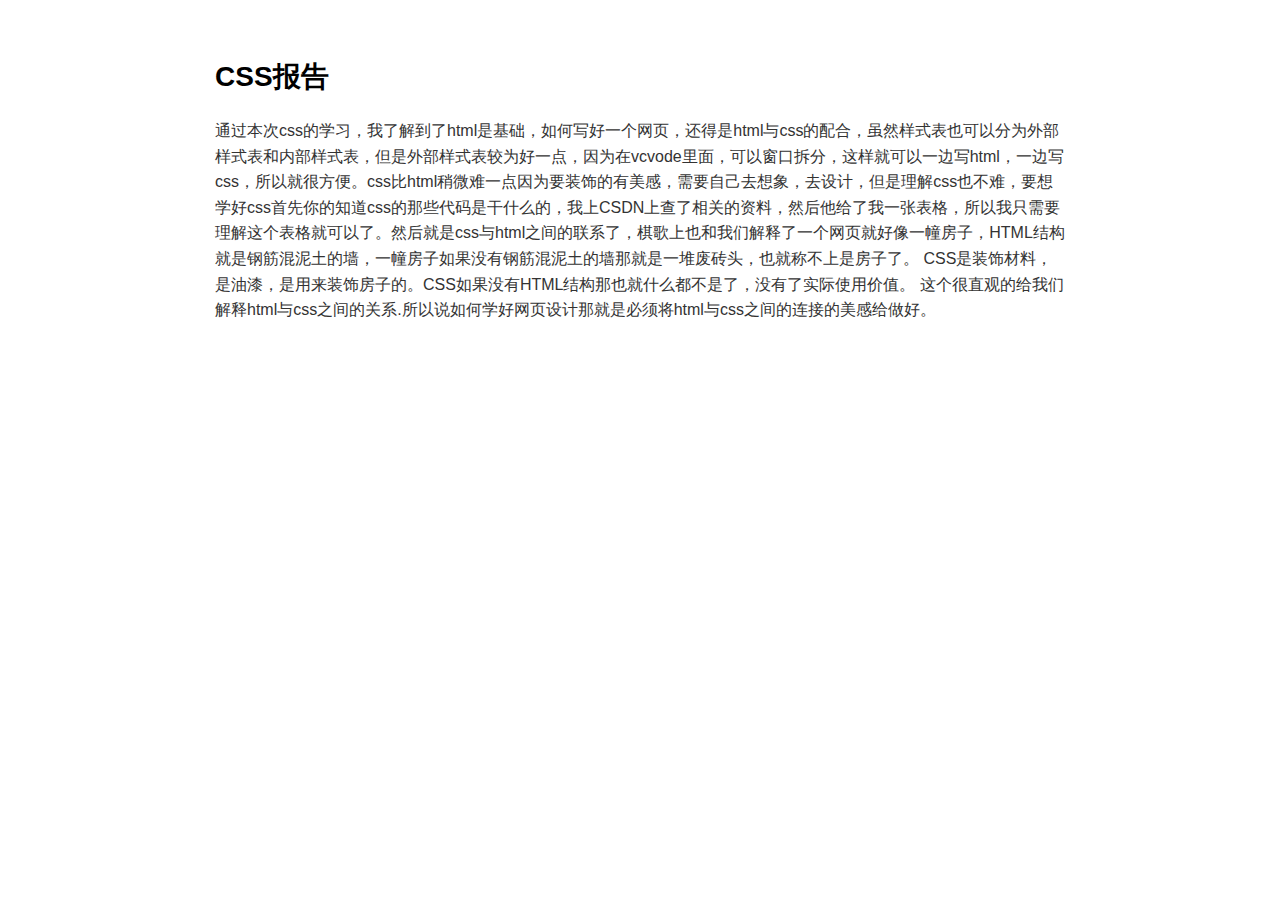
<file: index.html>
<!DOCTYPE html><html><head>
      <title>conclusion</title>
      <meta charset="utf-8">
      <meta name="viewport" content="width=device-width, initial-scale=1.0">
      
      <link rel="stylesheet" href="file:///c:\Users\lenovo\.vscode\extensions\shd101wyy.markdown-preview-enhanced-0.5.21\node_modules\@shd101wyy\mume\dependencies\katex\katex.min.css">
      
      
      
      
      
      
      
      
      
      <style>
      /**
 * prism.js Github theme based on GitHub's theme.
 * @author Sam Clarke
 */
code[class*="language-"],
pre[class*="language-"] {
  color: #333;
  background: none;
  font-family: Consolas, "Liberation Mono", Menlo, Courier, monospace;
  text-align: left;
  white-space: pre;
  word-spacing: normal;
  word-break: normal;
  word-wrap: normal;
  line-height: 1.4;

  -moz-tab-size: 8;
  -o-tab-size: 8;
  tab-size: 8;

  -webkit-hyphens: none;
  -moz-hyphens: none;
  -ms-hyphens: none;
  hyphens: none;
}

/* Code blocks */
pre[class*="language-"] {
  padding: .8em;
  overflow: auto;
  /* border: 1px solid #ddd; */
  border-radius: 3px;
  /* background: #fff; */
  background: #f5f5f5;
}

/* Inline code */
:not(pre) > code[class*="language-"] {
  padding: .1em;
  border-radius: .3em;
  white-space: normal;
  background: #f5f5f5;
}

.token.comment,
.token.blockquote {
  color: #969896;
}

.token.cdata {
  color: #183691;
}

.token.doctype,
.token.punctuation,
.token.variable,
.token.macro.property {
  color: #333;
}

.token.operator,
.token.important,
.token.keyword,
.token.rule,
.token.builtin {
  color: #a71d5d;
}

.token.string,
.token.url,
.token.regex,
.token.attr-value {
  color: #183691;
}

.token.property,
.token.number,
.token.boolean,
.token.entity,
.token.atrule,
.token.constant,
.token.symbol,
.token.command,
.token.code {
  color: #0086b3;
}

.token.tag,
.token.selector,
.token.prolog {
  color: #63a35c;
}

.token.function,
.token.namespace,
.token.pseudo-element,
.token.class,
.token.class-name,
.token.pseudo-class,
.token.id,
.token.url-reference .token.variable,
.token.attr-name {
  color: #795da3;
}

.token.entity {
  cursor: help;
}

.token.title,
.token.title .token.punctuation {
  font-weight: bold;
  color: #1d3e81;
}

.token.list {
  color: #ed6a43;
}

.token.inserted {
  background-color: #eaffea;
  color: #55a532;
}

.token.deleted {
  background-color: #ffecec;
  color: #bd2c00;
}

.token.bold {
  font-weight: bold;
}

.token.italic {
  font-style: italic;
}


/* JSON */
.language-json .token.property {
  color: #183691;
}

.language-markup .token.tag .token.punctuation {
  color: #333;
}

/* CSS */
code.language-css,
.language-css .token.function {
  color: #0086b3;
}

/* YAML */
.language-yaml .token.atrule {
  color: #63a35c;
}

code.language-yaml {
  color: #183691;
}

/* Ruby */
.language-ruby .token.function {
  color: #333;
}

/* Markdown */
.language-markdown .token.url {
  color: #795da3;
}

/* Makefile */
.language-makefile .token.symbol {
  color: #795da3;
}

.language-makefile .token.variable {
  color: #183691;
}

.language-makefile .token.builtin {
  color: #0086b3;
}

/* Bash */
.language-bash .token.keyword {
  color: #0086b3;
}

/* highlight */
pre[data-line] {
  position: relative;
  padding: 1em 0 1em 3em;
}
pre[data-line] .line-highlight-wrapper {
  position: absolute;
  top: 0;
  left: 0;
  background-color: transparent;
  display: block;
  width: 100%;
}

pre[data-line] .line-highlight {
  position: absolute;
  left: 0;
  right: 0;
  padding: inherit 0;
  margin-top: 1em;
  background: hsla(24, 20%, 50%,.08);
  background: linear-gradient(to right, hsla(24, 20%, 50%,.1) 70%, hsla(24, 20%, 50%,0));
  pointer-events: none;
  line-height: inherit;
  white-space: pre;
}

pre[data-line] .line-highlight:before, 
pre[data-line] .line-highlight[data-end]:after {
  content: attr(data-start);
  position: absolute;
  top: .4em;
  left: .6em;
  min-width: 1em;
  padding: 0 .5em;
  background-color: hsla(24, 20%, 50%,.4);
  color: hsl(24, 20%, 95%);
  font: bold 65%/1.5 sans-serif;
  text-align: center;
  vertical-align: .3em;
  border-radius: 999px;
  text-shadow: none;
  box-shadow: 0 1px white;
}

pre[data-line] .line-highlight[data-end]:after {
  content: attr(data-end);
  top: auto;
  bottom: .4em;
}html body{font-family:"Helvetica Neue",Helvetica,"Segoe UI",Arial,freesans,sans-serif;font-size:16px;line-height:1.6;color:#333;background-color:#fff;overflow:initial;box-sizing:border-box;word-wrap:break-word}html body>:first-child{margin-top:0}html body h1,html body h2,html body h3,html body h4,html body h5,html body h6{line-height:1.2;margin-top:1em;margin-bottom:16px;color:#000}html body h1{font-size:2.25em;font-weight:300;padding-bottom:.3em}html body h2{font-size:1.75em;font-weight:400;padding-bottom:.3em}html body h3{font-size:1.5em;font-weight:500}html body h4{font-size:1.25em;font-weight:600}html body h5{font-size:1.1em;font-weight:600}html body h6{font-size:1em;font-weight:600}html body h1,html body h2,html body h3,html body h4,html body h5{font-weight:600}html body h5{font-size:1em}html body h6{color:#5c5c5c}html body strong{color:#000}html body del{color:#5c5c5c}html body a:not([href]){color:inherit;text-decoration:none}html body a{color:#08c;text-decoration:none}html body a:hover{color:#00a3f5;text-decoration:none}html body img{max-width:100%}html body>p{margin-top:0;margin-bottom:16px;word-wrap:break-word}html body>ul,html body>ol{margin-bottom:16px}html body ul,html body ol{padding-left:2em}html body ul.no-list,html body ol.no-list{padding:0;list-style-type:none}html body ul ul,html body ul ol,html body ol ol,html body ol ul{margin-top:0;margin-bottom:0}html body li{margin-bottom:0}html body li.task-list-item{list-style:none}html body li>p{margin-top:0;margin-bottom:0}html body .task-list-item-checkbox{margin:0 .2em .25em -1.8em;vertical-align:middle}html body .task-list-item-checkbox:hover{cursor:pointer}html body blockquote{margin:16px 0;font-size:inherit;padding:0 15px;color:#5c5c5c;background-color:#f0f0f0;border-left:4px solid #d6d6d6}html body blockquote>:first-child{margin-top:0}html body blockquote>:last-child{margin-bottom:0}html body hr{height:4px;margin:32px 0;background-color:#d6d6d6;border:0 none}html body table{margin:10px 0 15px 0;border-collapse:collapse;border-spacing:0;display:block;width:100%;overflow:auto;word-break:normal;word-break:keep-all}html body table th{font-weight:bold;color:#000}html body table td,html body table th{border:1px solid #d6d6d6;padding:6px 13px}html body dl{padding:0}html body dl dt{padding:0;margin-top:16px;font-size:1em;font-style:italic;font-weight:bold}html body dl dd{padding:0 16px;margin-bottom:16px}html body code{font-family:Menlo,Monaco,Consolas,'Courier New',monospace;font-size:.85em !important;color:#000;background-color:#f0f0f0;border-radius:3px;padding:.2em 0}html body code::before,html body code::after{letter-spacing:-0.2em;content:"\00a0"}html body pre>code{padding:0;margin:0;font-size:.85em !important;word-break:normal;white-space:pre;background:transparent;border:0}html body .highlight{margin-bottom:16px}html body .highlight pre,html body pre{padding:1em;overflow:auto;font-size:.85em !important;line-height:1.45;border:#d6d6d6;border-radius:3px}html body .highlight pre{margin-bottom:0;word-break:normal}html body pre code,html body pre tt{display:inline;max-width:initial;padding:0;margin:0;overflow:initial;line-height:inherit;word-wrap:normal;background-color:transparent;border:0}html body pre code:before,html body pre tt:before,html body pre code:after,html body pre tt:after{content:normal}html body p,html body blockquote,html body ul,html body ol,html body dl,html body pre{margin-top:0;margin-bottom:16px}html body kbd{color:#000;border:1px solid #d6d6d6;border-bottom:2px solid #c7c7c7;padding:2px 4px;background-color:#f0f0f0;border-radius:3px}@media print{html body{background-color:#fff}html body h1,html body h2,html body h3,html body h4,html body h5,html body h6{color:#000;page-break-after:avoid}html body blockquote{color:#5c5c5c}html body pre{page-break-inside:avoid}html body table{display:table}html body img{display:block;max-width:100%;max-height:100%}html body pre,html body code{word-wrap:break-word;white-space:pre}}.markdown-preview{width:100%;height:100%;box-sizing:border-box}.markdown-preview .pagebreak,.markdown-preview .newpage{page-break-before:always}.markdown-preview pre.line-numbers{position:relative;padding-left:3.8em;counter-reset:linenumber}.markdown-preview pre.line-numbers>code{position:relative}.markdown-preview pre.line-numbers .line-numbers-rows{position:absolute;pointer-events:none;top:1em;font-size:100%;left:0;width:3em;letter-spacing:-1px;border-right:1px solid #999;-webkit-user-select:none;-moz-user-select:none;-ms-user-select:none;user-select:none}.markdown-preview pre.line-numbers .line-numbers-rows>span{pointer-events:none;display:block;counter-increment:linenumber}.markdown-preview pre.line-numbers .line-numbers-rows>span:before{content:counter(linenumber);color:#999;display:block;padding-right:.8em;text-align:right}.markdown-preview .mathjax-exps .MathJax_Display{text-align:center !important}.markdown-preview:not([for="preview"]) .code-chunk .btn-group{display:none}.markdown-preview:not([for="preview"]) .code-chunk .status{display:none}.markdown-preview:not([for="preview"]) .code-chunk .output-div{margin-bottom:16px}.scrollbar-style::-webkit-scrollbar{width:8px}.scrollbar-style::-webkit-scrollbar-track{border-radius:10px;background-color:transparent}.scrollbar-style::-webkit-scrollbar-thumb{border-radius:5px;background-color:rgba(150,150,150,0.66);border:4px solid rgba(150,150,150,0.66);background-clip:content-box}html body[for="html-export"]:not([data-presentation-mode]){position:relative;width:100%;height:100%;top:0;left:0;margin:0;padding:0;overflow:auto}html body[for="html-export"]:not([data-presentation-mode]) .markdown-preview{position:relative;top:0}@media screen and (min-width:914px){html body[for="html-export"]:not([data-presentation-mode]) .markdown-preview{padding:2em calc(50% - 457px + 2em)}}@media screen and (max-width:914px){html body[for="html-export"]:not([data-presentation-mode]) .markdown-preview{padding:2em}}@media screen and (max-width:450px){html body[for="html-export"]:not([data-presentation-mode]) .markdown-preview{font-size:14px !important;padding:1em}}@media print{html body[for="html-export"]:not([data-presentation-mode]) #sidebar-toc-btn{display:none}}html body[for="html-export"]:not([data-presentation-mode]) #sidebar-toc-btn{position:fixed;bottom:8px;left:8px;font-size:28px;cursor:pointer;color:inherit;z-index:99;width:32px;text-align:center;opacity:.4}html body[for="html-export"]:not([data-presentation-mode])[html-show-sidebar-toc] #sidebar-toc-btn{opacity:1}html body[for="html-export"]:not([data-presentation-mode])[html-show-sidebar-toc] .md-sidebar-toc{position:fixed;top:0;left:0;width:300px;height:100%;padding:32px 0 48px 0;font-size:14px;box-shadow:0 0 4px rgba(150,150,150,0.33);box-sizing:border-box;overflow:auto;background-color:inherit}html body[for="html-export"]:not([data-presentation-mode])[html-show-sidebar-toc] .md-sidebar-toc::-webkit-scrollbar{width:8px}html body[for="html-export"]:not([data-presentation-mode])[html-show-sidebar-toc] .md-sidebar-toc::-webkit-scrollbar-track{border-radius:10px;background-color:transparent}html body[for="html-export"]:not([data-presentation-mode])[html-show-sidebar-toc] .md-sidebar-toc::-webkit-scrollbar-thumb{border-radius:5px;background-color:rgba(150,150,150,0.66);border:4px solid rgba(150,150,150,0.66);background-clip:content-box}html body[for="html-export"]:not([data-presentation-mode])[html-show-sidebar-toc] .md-sidebar-toc a{text-decoration:none}html body[for="html-export"]:not([data-presentation-mode])[html-show-sidebar-toc] .md-sidebar-toc ul{padding:0 1.6em;margin-top:.8em}html body[for="html-export"]:not([data-presentation-mode])[html-show-sidebar-toc] .md-sidebar-toc li{margin-bottom:.8em}html body[for="html-export"]:not([data-presentation-mode])[html-show-sidebar-toc] .md-sidebar-toc ul{list-style-type:none}html body[for="html-export"]:not([data-presentation-mode])[html-show-sidebar-toc] .markdown-preview{left:300px;width:calc(100% -  300px);padding:2em calc(50% - 457px -  150px);margin:0;box-sizing:border-box}@media screen and (max-width:1274px){html body[for="html-export"]:not([data-presentation-mode])[html-show-sidebar-toc] .markdown-preview{padding:2em}}@media screen and (max-width:450px){html body[for="html-export"]:not([data-presentation-mode])[html-show-sidebar-toc] .markdown-preview{width:100%}}html body[for="html-export"]:not([data-presentation-mode]):not([html-show-sidebar-toc]) .markdown-preview{left:50%;transform:translateX(-50%)}html body[for="html-export"]:not([data-presentation-mode]):not([html-show-sidebar-toc]) .md-sidebar-toc{display:none}
/* Please visit the URL below for more information: */
/*   https://shd101wyy.github.io/markdown-preview-enhanced/#/customize-css */

      </style>
    </head>
    <body for="html-export">
      <div class="mume markdown-preview  ">
      <h2 class="mume-header" id="html%E6%8A%A5%E5%91%8A">CSS&#x62A5;&#x544A;</h2>

<p>&#x901A;&#x8FC7;&#x672C;&#x6B21;css&#x7684;&#x5B66;&#x4E60;&#xFF0C;&#x6211;&#x4E86;&#x89E3;&#x5230;&#x4E86;html&#x662F;&#x57FA;&#x7840;&#xFF0C;&#x5982;&#x4F55;&#x5199;&#x597D;&#x4E00;&#x4E2A;&#x7F51;&#x9875;&#xFF0C;&#x8FD8;&#x5F97;&#x662F;html&#x4E0E;css&#x7684;&#x914D;&#x5408;&#xFF0C;&#x867D;&#x7136;&#x6837;&#x5F0F;&#x8868;&#x4E5F;&#x53EF;&#x4EE5;&#x5206;&#x4E3A;&#x5916;&#x90E8;&#x6837;&#x5F0F;&#x8868;&#x548C;&#x5185;&#x90E8;&#x6837;&#x5F0F;&#x8868;&#xFF0C;&#x4F46;&#x662F;&#x5916;&#x90E8;&#x6837;&#x5F0F;&#x8868;&#x8F83;&#x4E3A;&#x597D;&#x4E00;&#x70B9;&#xFF0C;&#x56E0;&#x4E3A;&#x5728;vcvode&#x91CC;&#x9762;&#xFF0C;&#x53EF;&#x4EE5;&#x7A97;&#x53E3;&#x62C6;&#x5206;&#xFF0C;&#x8FD9;&#x6837;&#x5C31;&#x53EF;&#x4EE5;&#x4E00;&#x8FB9;&#x5199;html&#xFF0C;&#x4E00;&#x8FB9;&#x5199;css&#xFF0C;&#x6240;&#x4EE5;&#x5C31;&#x5F88;&#x65B9;&#x4FBF;&#x3002;css&#x6BD4;html&#x7A0D;&#x5FAE;&#x96BE;&#x4E00;&#x70B9;&#x56E0;&#x4E3A;&#x8981;&#x88C5;&#x9970;&#x7684;&#x6709;&#x7F8E;&#x611F;&#xFF0C;&#x9700;&#x8981;&#x81EA;&#x5DF1;&#x53BB;&#x60F3;&#x8C61;&#xFF0C;&#x53BB;&#x8BBE;&#x8BA1;&#xFF0C;&#x4F46;&#x662F;&#x7406;&#x89E3;css&#x4E5F;&#x4E0D;&#x96BE;&#xFF0C;&#x8981;&#x60F3;&#x5B66;&#x597D;css&#x9996;&#x5148;&#x4F60;&#x7684;&#x77E5;&#x9053;css&#x7684;&#x90A3;&#x4E9B;&#x4EE3;&#x7801;&#x662F;&#x5E72;&#x4EC0;&#x4E48;&#x7684;&#xFF0C;&#x6211;&#x4E0A;CSDN&#x4E0A;&#x67E5;&#x4E86;&#x76F8;&#x5173;&#x7684;&#x8D44;&#x6599;&#xFF0C;&#x7136;&#x540E;&#x4ED6;&#x7ED9;&#x4E86;&#x6211;&#x4E00;&#x5F20;&#x8868;&#x683C;&#xFF0C;&#x6240;&#x4EE5;&#x6211;&#x53EA;&#x9700;&#x8981;&#x7406;&#x89E3;&#x8FD9;&#x4E2A;&#x8868;&#x683C;&#x5C31;&#x53EF;&#x4EE5;&#x4E86;&#x3002;&#x7136;&#x540E;&#x5C31;&#x662F;css&#x4E0E;html&#x4E4B;&#x95F4;&#x7684;&#x8054;&#x7CFB;&#x4E86;&#xFF0C;&#x68CB;&#x6B4C;&#x4E0A;&#x4E5F;&#x548C;&#x6211;&#x4EEC;&#x89E3;&#x91CA;&#x4E86;&#x4E00;&#x4E2A;&#x7F51;&#x9875;&#x5C31;&#x597D;&#x50CF;&#x4E00;&#x5E62;&#x623F;&#x5B50;&#xFF0C;HTML&#x7ED3;&#x6784;&#x5C31;&#x662F;&#x94A2;&#x7B4B;&#x6DF7;&#x6CE5;&#x571F;&#x7684;&#x5899;&#xFF0C;&#x4E00;&#x5E62;&#x623F;&#x5B50;&#x5982;&#x679C;&#x6CA1;&#x6709;&#x94A2;&#x7B4B;&#x6DF7;&#x6CE5;&#x571F;&#x7684;&#x5899;&#x90A3;&#x5C31;&#x662F;&#x4E00;&#x5806;&#x5E9F;&#x7816;&#x5934;&#xFF0C;&#x4E5F;&#x5C31;&#x79F0;&#x4E0D;&#x4E0A;&#x662F;&#x623F;&#x5B50;&#x4E86;&#x3002; CSS&#x662F;&#x88C5;&#x9970;&#x6750;&#x6599;&#xFF0C;&#x662F;&#x6CB9;&#x6F06;&#xFF0C;&#x662F;&#x7528;&#x6765;&#x88C5;&#x9970;&#x623F;&#x5B50;&#x7684;&#x3002;CSS&#x5982;&#x679C;&#x6CA1;&#x6709;HTML&#x7ED3;&#x6784;&#x90A3;&#x4E5F;&#x5C31;&#x4EC0;&#x4E48;&#x90FD;&#x4E0D;&#x662F;&#x4E86;&#xFF0C;&#x6CA1;&#x6709;&#x4E86;&#x5B9E;&#x9645;&#x4F7F;&#x7528;&#x4EF7;&#x503C;&#x3002; &#x8FD9;&#x4E2A;&#x5F88;&#x76F4;&#x89C2;&#x7684;&#x7ED9;&#x6211;&#x4EEC;&#x89E3;&#x91CA;html&#x4E0E;css&#x4E4B;&#x95F4;&#x7684;&#x5173;&#x7CFB;.&#x6240;&#x4EE5;&#x8BF4;&#x5982;&#x4F55;&#x5B66;&#x597D;&#x7F51;&#x9875;&#x8BBE;&#x8BA1;&#x90A3;&#x5C31;&#x662F;&#x5FC5;&#x987B;&#x5C06;html&#x4E0E;css&#x4E4B;&#x95F4;&#x7684;&#x8FDE;&#x63A5;&#x7684;&#x7F8E;&#x611F;&#x7ED9;&#x505A;&#x597D;&#x3002;</p>

      </div>
      
      
    
    
    
    
    
    
    
    
  
    </body></html>
</file>
